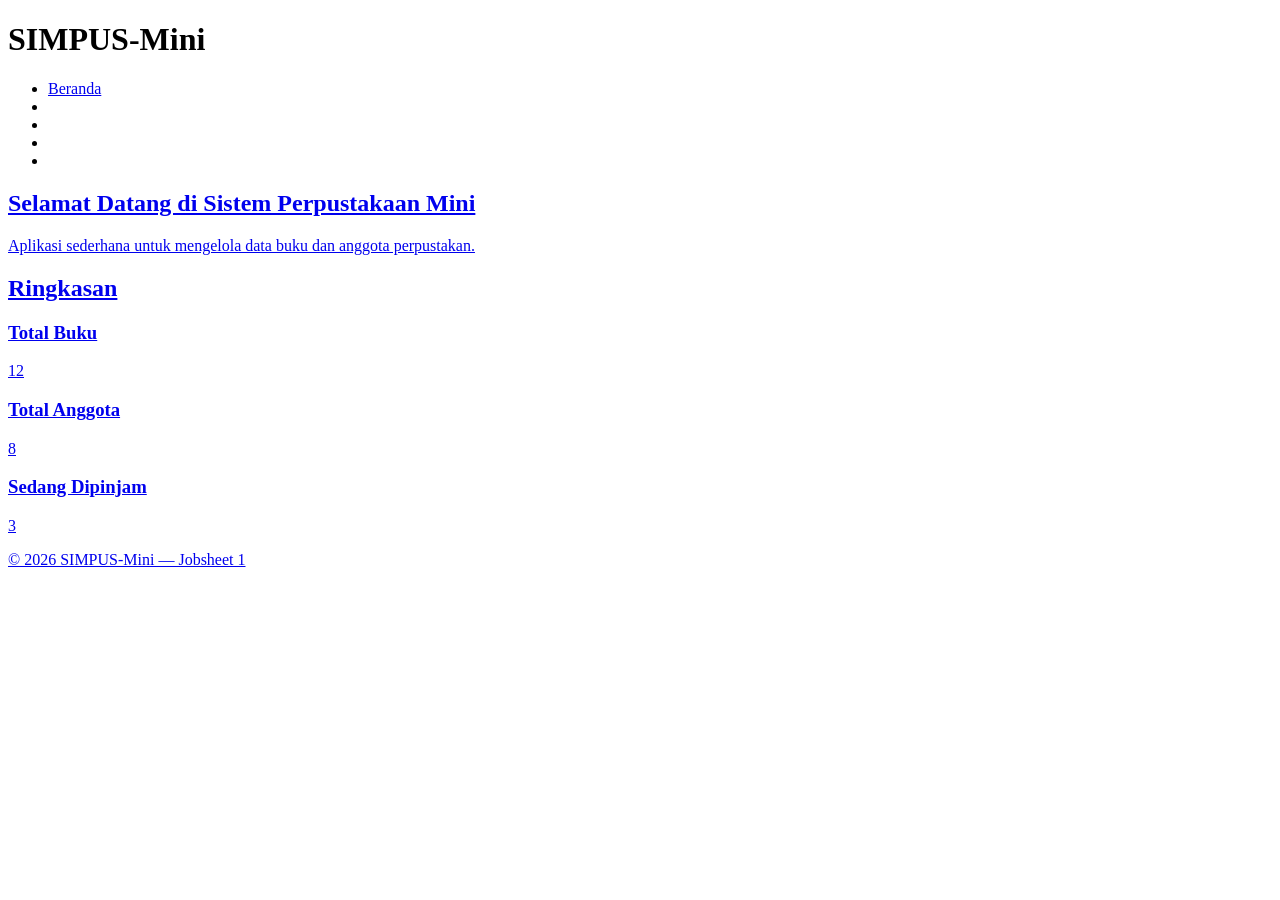
<file: jobsheets-01/index.html>
<!DOCTYPE html>
<html lang="id">
<head>
    <meta charset=""UTF-8">
    <title>SIMPUS_Mini | Beranda</title>
</head>
<body>
    <header>
        <h1>SIMPUS-Mini</h1>
        <nav>
            <ul>
                <li><a href="index.html">Beranda</a></li>
                <li><a href="buku.list"Daftar Buku</a></li>
                <li><a href="buku/tambah.html"Tambah Buku</a></li>
                <li><a href="anggota/list.html"Daftar Anggota</a></li>
                <li><a href="../anggota/tambah.html"Tambah Anggota</a></li>
            </ul>
        </nav>
    </header>

<main>
    <section>
        <h2>Selamat Datang di Sistem Perpustakaan Mini</h2>
        <p>Aplikasi sederhana untuk mengelola data buku dan anggota perpustakan.</p>
    </section>

    <section>
        <h2>Ringkasan</h2>
        <article>
            <h3>Total Buku</h3>
            <p>12</p>
        </article>
        <article>
            <h3>Total Anggota</h3>
            <p>8</p>
        </article>
        <article>
            <h3>Sedang Dipinjam</h3>
            <p>3</p>
        </article>
    </section>
</main>

<footer>
    <p>&copy; 2026 SIMPUS-Mini &mdash; Jobsheet 1</p>
</footer>
</body>
</html>
</file>
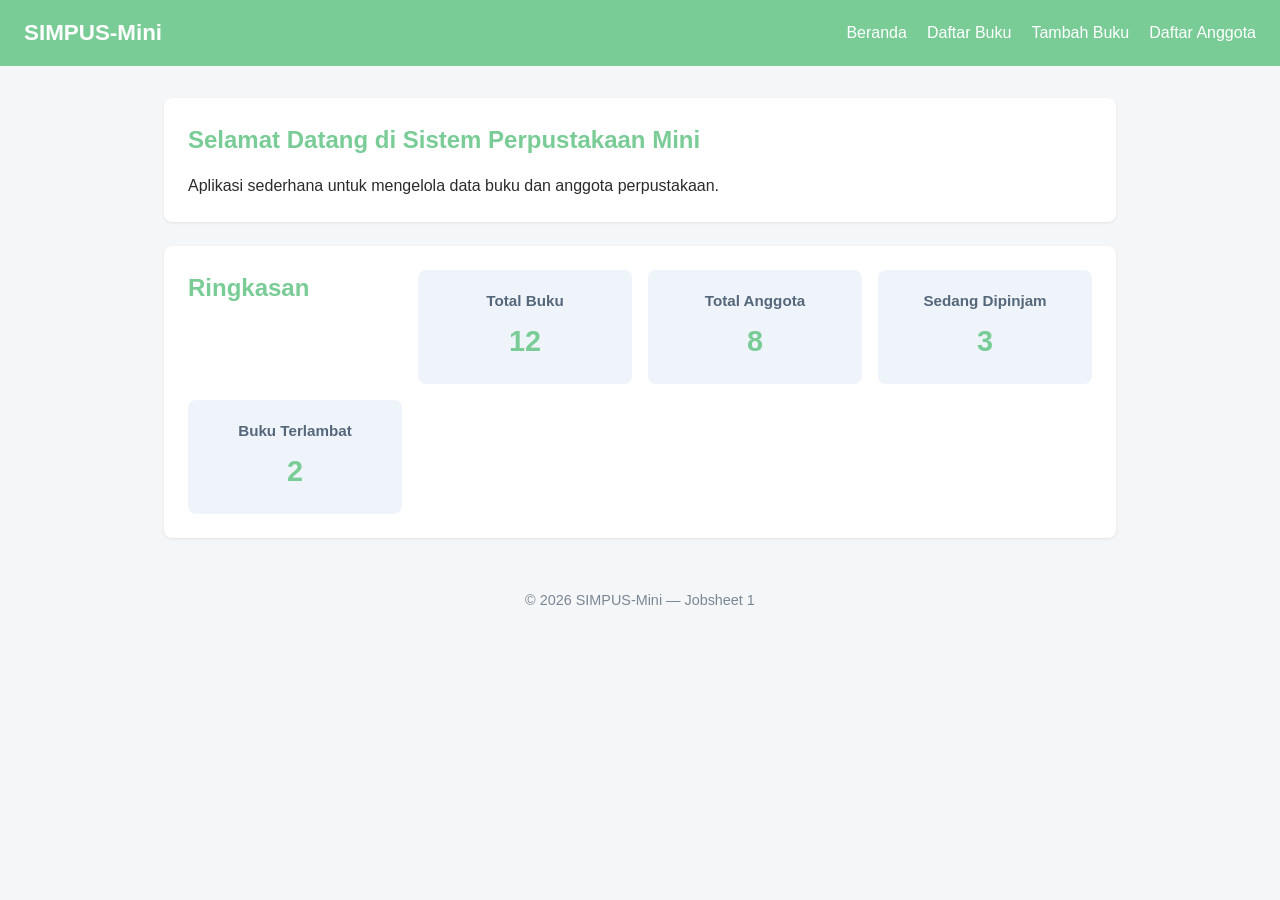
<file: jobsheets-02/index.html>
<!DOCTYPE html>
<html lang="id">
<head>
    <meta charset="UTF-8">
    <title>SIMPUS-Mini | Beranda</title>
    <link rel="stylesheet" href="assets/css/style.css">
</head>
<body>
    <header>
        <h1>SIMPUS-Mini</h1>
        <nav>
            <ul>
                <li><a href="index.html">Beranda</a></li>
                <li><a href="buku/list.html">Daftar Buku</a></li>
                <li><a href="buku/tambah.html">Tambah Buku</a></li>
                <li><a href="anggota/list.html">Daftar Anggota</a></li>
            </ul>
        </nav>
    </header>

    <main>
        <section>
            <h2>Selamat Datang di Sistem Perpustakaan Mini</h2>
            <p>Aplikasi sederhana untuk mengelola data buku dan anggota perpustakaan.</p>
        </section>

        <section>
            <h2>Ringkasan</h2>
            <article>
                <h3>Total Buku</h3>
                <p>12</p>
            </article>
            <article>
                <h3>Total Anggota</h3>
                <p>8</p>
            </article>
            <article>
                <h3>Sedang Dipinjam</h3>
                <p>3</p>
            </article>
            <article>
                <h3>Buku Terlambat</h3>
                <p>2</p>
            </article>
        </section>
    </main>

    <footer>
        <p>&copy; 2026 SIMPUS-Mini &mdash; Jobsheet 1</p>
    </footer>
</body>
</html>
</file>
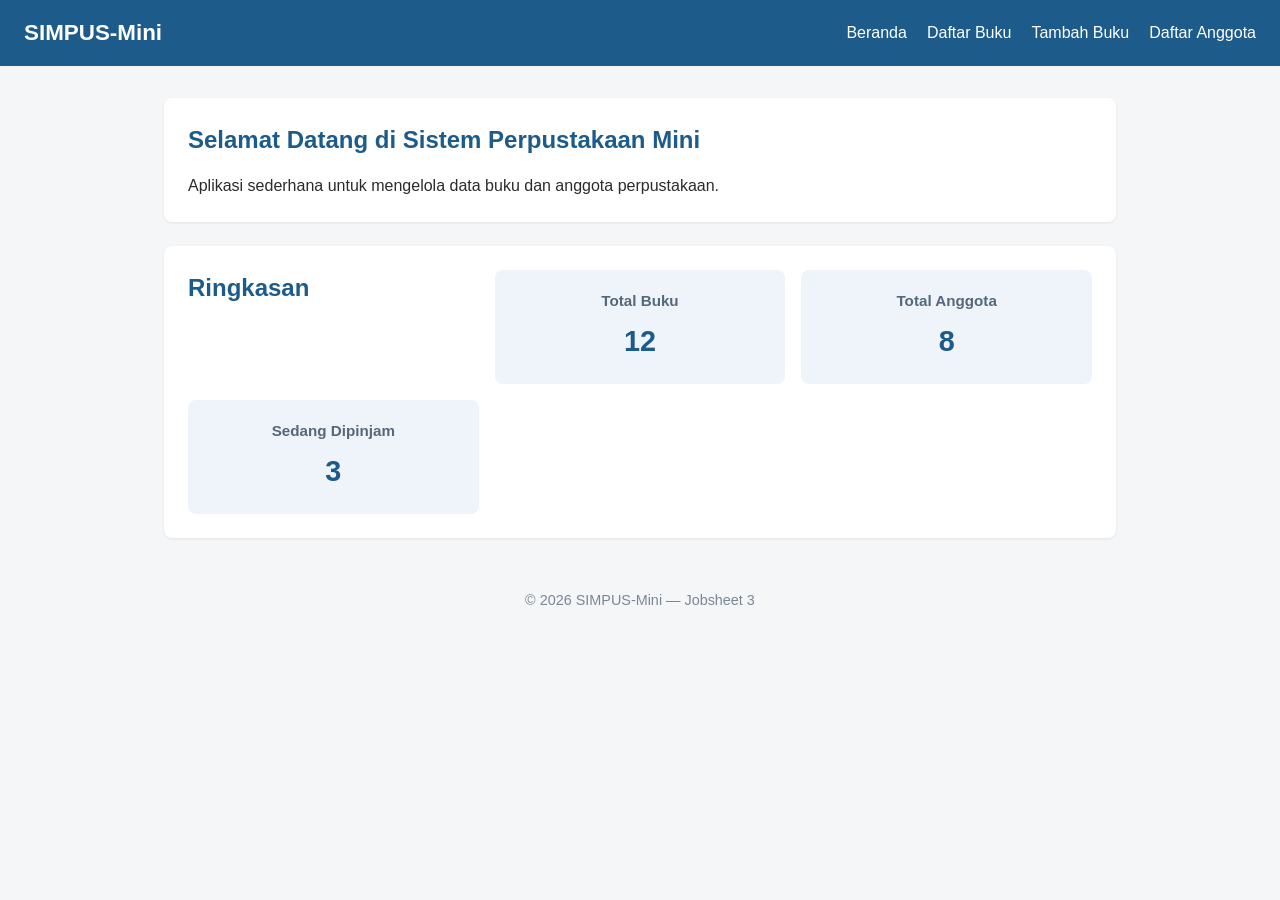
<file: jobsheets-03/index.html>
<!DOCTYPE html>
<html lang="id">
<head>
    <meta charset="UTF-8">
    <meta name="viewport" content="width=device-width, initial-scale=1">
    <title>SIMPUS-Mini | Beranda</title>
    <link rel="stylesheet" href="assets/css/style.css">
</head>
<body>
    <header>
        <h1>SIMPUS-Mini</h1>
        <input type="checkbox" id="nav-toggle" class="nav-toggle">
        <label for="nav-toggle" class="nav-toggle-label">&#9776;</label>
        <nav>
            <ul>
                <li><a href="index.html">Beranda</a></li>
                <li><a href="buku/list.html">Daftar Buku</a></li>
                <li><a href="buku/tambah.html">Tambah Buku</a></li>
                <li><a href="anggota/list.html">Daftar Anggota</a></li>
            </ul>
        </nav>
    </header>

    <main>
        <section>
            <h2>Selamat Datang di Sistem Perpustakaan Mini</h2>
            <p>Aplikasi sederhana untuk mengelola data buku dan anggota perpustakaan.</p>
        </section>

        <section>
            <h2>Ringkasan</h2>
            <article>
                <h3>Total Buku</h3>
                <p>12</p>
            </article>
            <article>
                <h3>Total Anggota</h3>
                <p>8</p>
            </article>
            <article>
                <h3>Sedang Dipinjam</h3>
                <p>3</p>
            </article>
        </section>
    </main>

    <footer>
        <p>&copy; 2026 SIMPUS-Mini &mdash; Jobsheet 3</p>
    </footer>
</body>
</html>
</file>
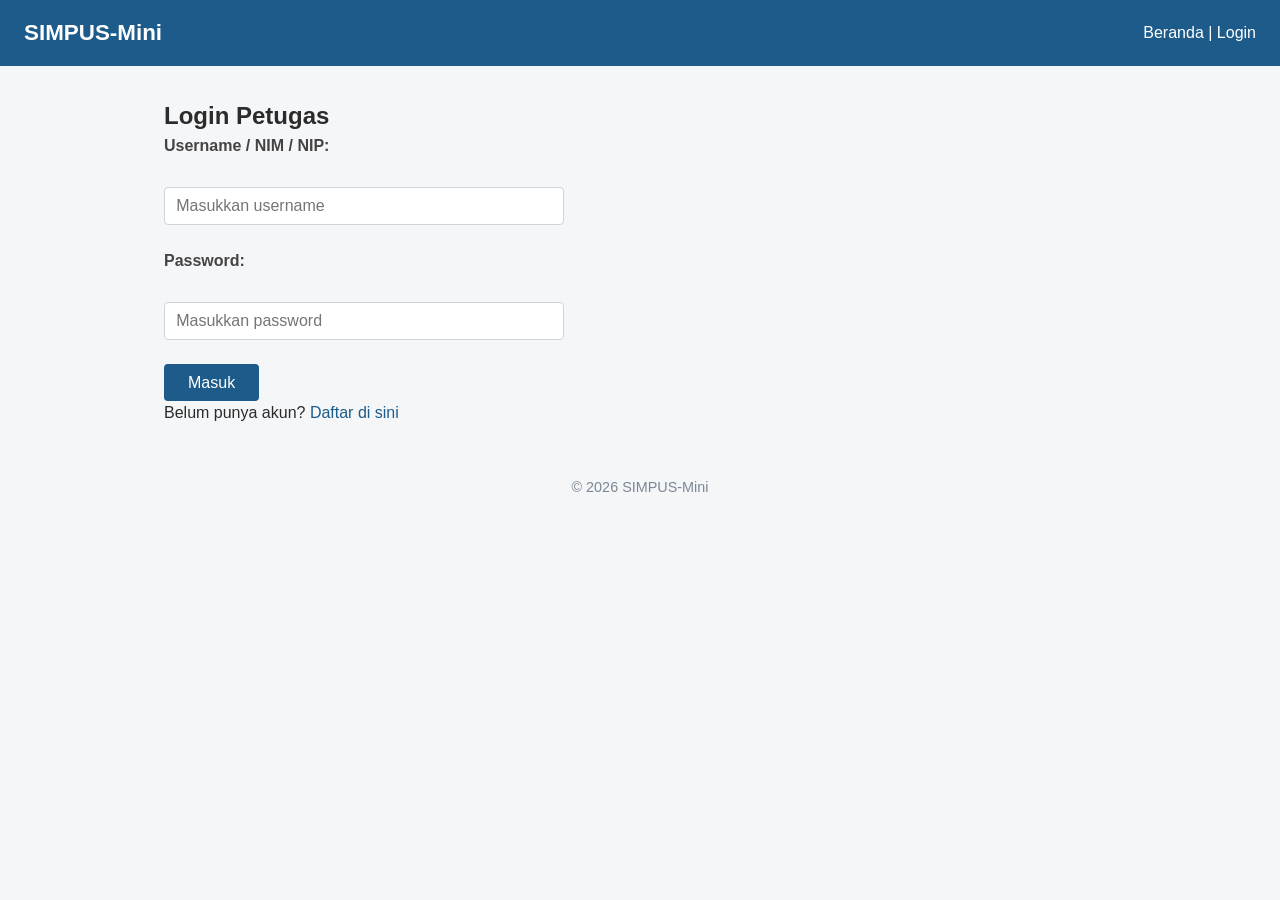
<file: jobsheets-04/login.html>
<!DOCTYPE html>
<html lang="id">
<head>
    <meta charset="UTF-8">
    <meta name="viewport" content="width=device-width, initial-scale=1.0">
    <title>Login Petugas - SIMPUS-Mini</title>
    <link rel="stylesheet" href="assets/css/style.css">
</head>
<body>

    <header>
        <h1>SIMPUS-Mini</h1>
        <nav>
            <a href="index.html">Beranda</a> | 
            <a href="login.html">Login</a>
        </nav>
    </header>

    <main>
        <h2>Login Petugas</h2>

        <form action="#" method="POST">
            <div>
                <label for="username">Username / NIM / NIP:</label><br>
                <input type="text" id="username" name="username" required placeholder="Masukkan username">
            </div>

            <br>

            <div>
                <label for="password">Password:</label><br>
                <input type="password" id="password" name="password" required placeholder="Masukkan password">
            </div>

            <br>

            <div>
                <button type="submit">Masuk</button>
            </div>
        </form>

        <p>Belum punya akun? <a href="#">Daftar di sini</a></p>
    </main>

    <footer>
        <p>&copy; 2026 SIMPUS-Mini</p>
    </footer>

</body>
</html>
</file>
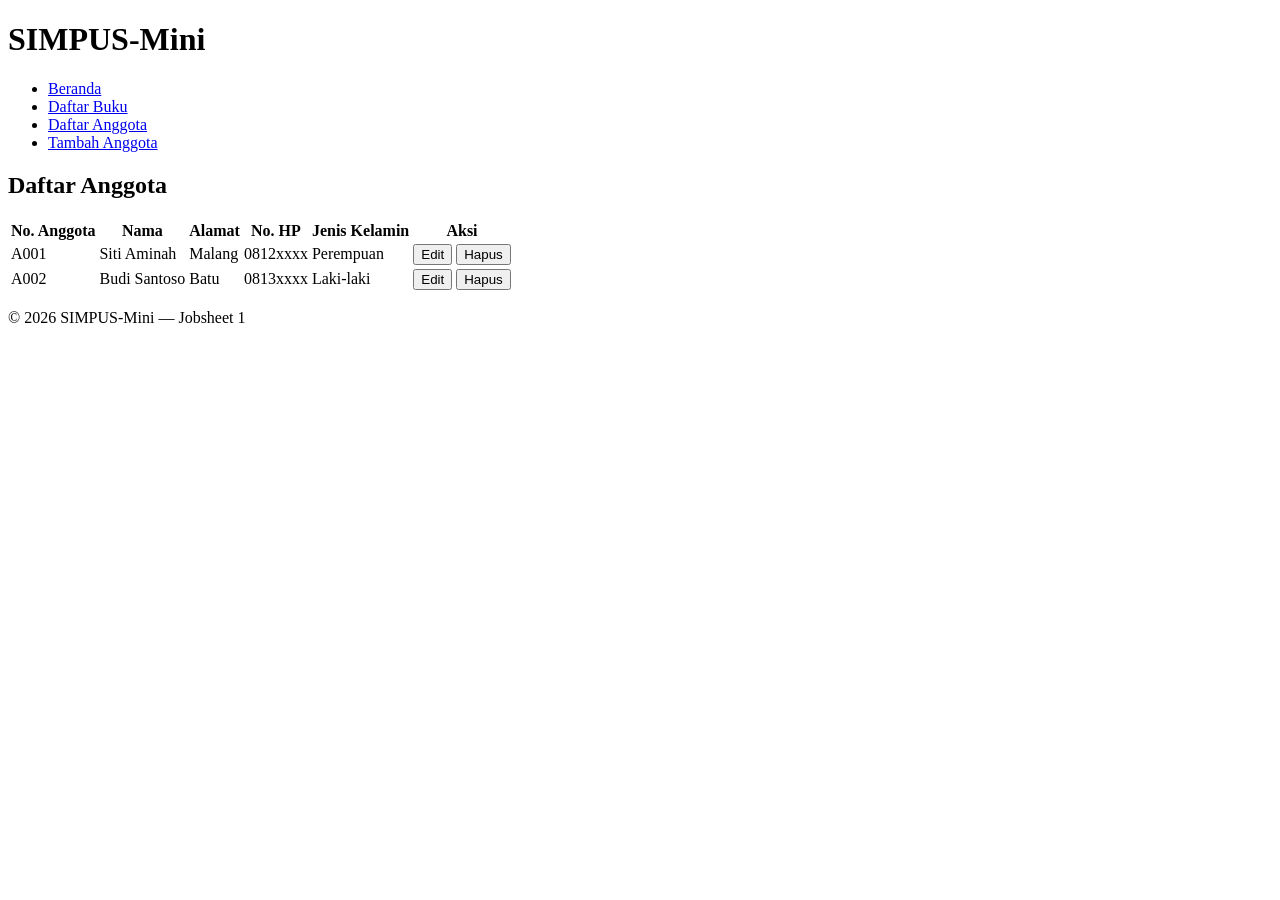
<file: jobsheets-01/Anggota/list.html>
<!DOCTYPE html>
<html lang="id">
<head>
    <meta charset="UTF-8">
    <title>SIMPUS-Mini | Daftar Anggota</title>
</head>
<body>
    <header>
        <h1>SIMPUS-Mini</h1>
        <nav>
            <ul>
                <li><a href="../index.html">Beranda</a></li>
                <li><a href="../buku/list.html">Daftar Buku</a></li>
                <li><a href="list.html">Daftar Anggota</a></li>
                <li><a href="tambah.html">Tambah Anggota</a></li>
            </ul>
        </nav>
    </header>

    <main>
        <section>
            <h2>Daftar Anggota</h2>
            <table>
                <thead>
                    <tr>
                        <th>No. Anggota</th>
                        <th>Nama</th>
                        <th>Alamat</th>
                        <th>No. HP</th>
                        <th>Jenis Kelamin</th>
                        <th>Aksi</th>
                    </tr>
                </thead>
                <tbody>
                    <tr>
                        <td>A001</td>
                        <td>Siti Aminah</td>
                        <td>Malang</td>
                        <td>0812xxxx</td>
                        <td>Perempuan</td>
                        <td>
                            <button type="button">Edit</button>
                            <button type="button">Hapus</button>
                        </td>
                    </tr>
                    <tr>
                        <td>A002</td>
                        <td>Budi Santoso</td>
                        <td>Batu</td>
                        <td>0813xxxx</td>
                        <td>Laki-laki</td>
                        <td>
                            <button type="button">Edit</button>
                            <button type="button">Hapus</button>
                        </td>
                    </tr>
                </tbody>
            </table>
        </section>
    </main>

    <footer>
        <p>&copy; 2026 SIMPUS-Mini &mdash; Jobsheet 1</p>
    </footer>
</body>
</html>
</file>
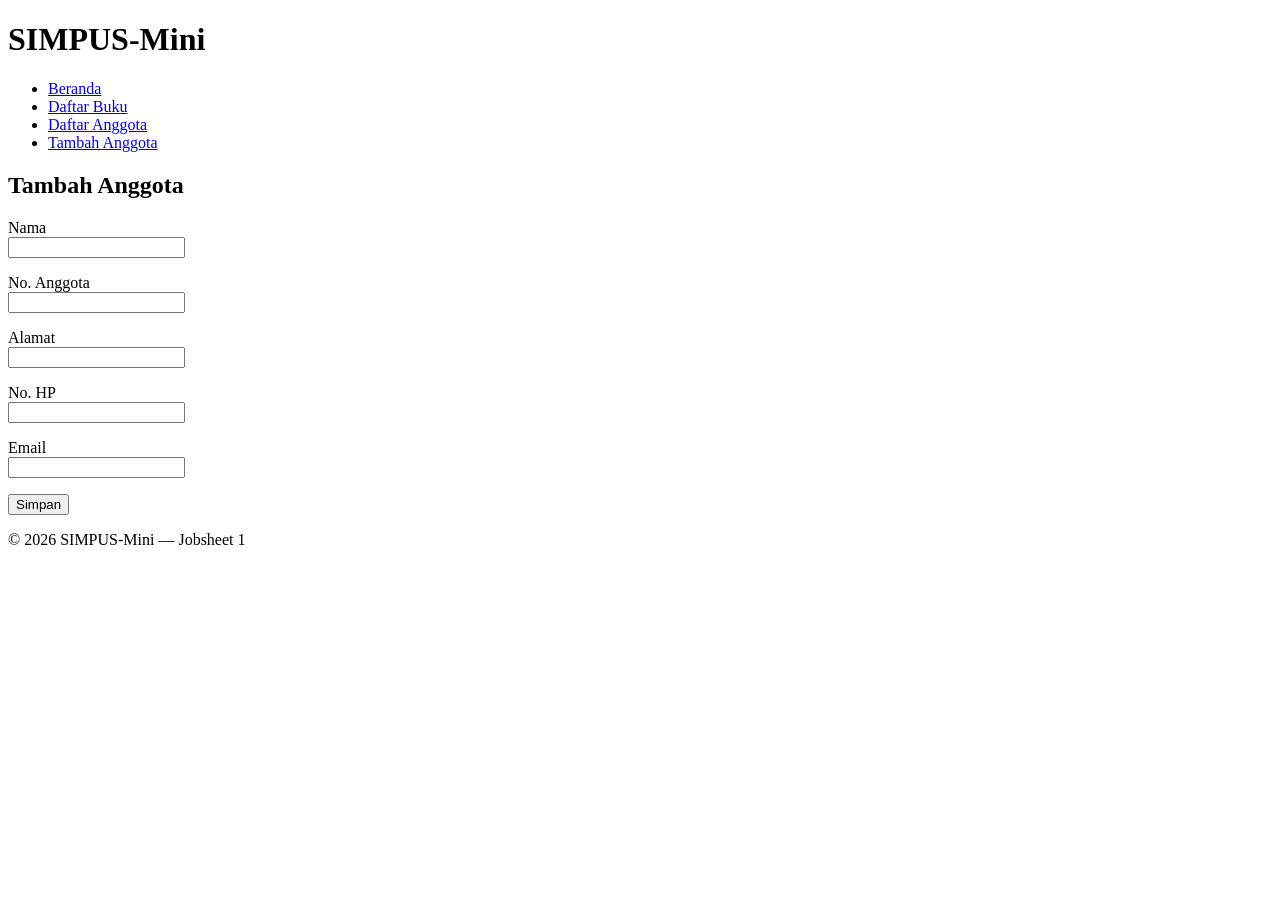
<file: jobsheets-01/Anggota/tambah.html>
<!DOCTYPE html>
<html lang="id">
<head>
    <meta charset="UTF-8">
    <title>SIMPUS-Mini | Tambah Anggota</title>
</head>
<body>
    <header>
        <h1>SIMPUS-Mini</h1>
        <nav>
            <ul>
                <li><a href="../index.html">Beranda</a></li>
                <li><a href="../buku/list.html">Daftar Buku</a></li>
                <li><a href="list.html">Daftar Anggota</a></li>
                <li><a href="tambah.html">Tambah Anggota</a></li>
            </ul>
        </nav>
    </header>

    <main>
        <section>
            <h2>Tambah Anggota</h2>
            <form>
                <p>
                    <label for="nama">Nama</label><br>
                    <input type="text" id="nama" name="nama" required>
                </p>
                <p>
                    <label for="no_anggota">No. Anggota</label><br>
                    <input type="text" id="no_anggota" name="no_anggota" required>
                </p>
                <p>
                    <label for="alamat">Alamat</label><br>
                    <input type="text" id="alamat" name="alamat">
                </p>
                <p>
                    <label for="no_hp">No. HP</label><br>
                    <input type="text" id="no_hp" name="no_hp">
                </p>
                <p>
                    <label for="email">Email</label><br>
                    <input type="email" id="email" name="email">
                </p>
                <p>
                    <button type="submit">Simpan</button>
                </p>
            </form>
        </section>
    </main>

    <footer>
        <p>&copy; 2026 SIMPUS-Mini &mdash; Jobsheet 1</p>
    </footer>
</body>
</html>
</file>
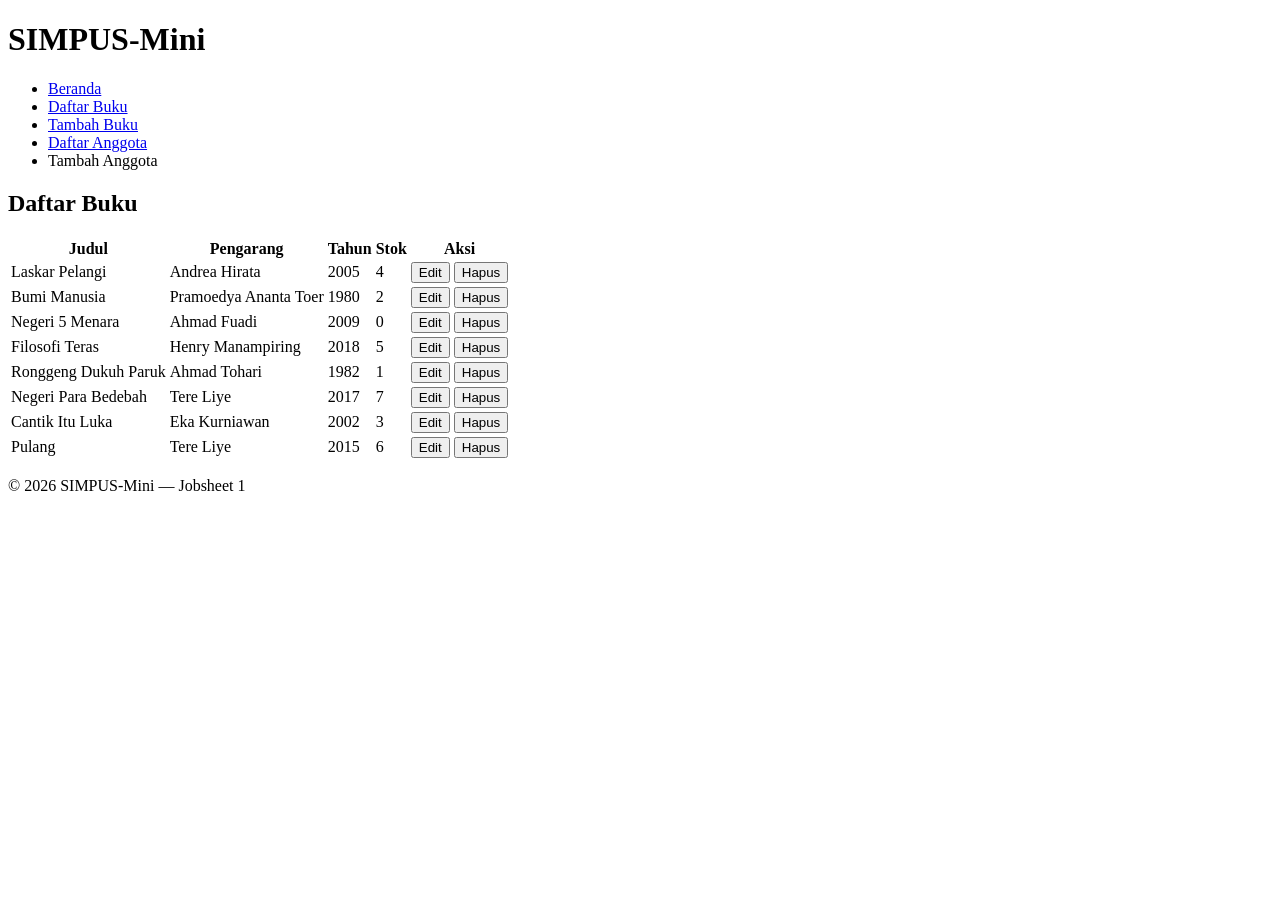
<file: jobsheets-01/Buku/list.html>
<!DOCTYPE html>
<html lang="id">

<head>
    <meta charset="UTF-8">
    <title>SIMPUS-Mini | Daftar Buku</title>
</head>

<body>
    <header>
        <h1>SIMPUS-Mini</h1>
        <nav>
            <ul>
                <li><a href="../index.html">Beranda</a></li>
                <li><a href="list.html">Daftar Buku</a></li>
                <li><a href="tambah.html">Tambah Buku</a></li>
                <li><a href="../anggota/list.html">Daftar Anggota</a></li>
                <li><a gref="../anggota/tambah.html">Tambah Anggota</a></li>
            </ul>
        </nav>
    </header>

    <main>
        <section>
            <h2>Daftar Buku</h2>
            <table>
                <thead>
                    <tr>
                        <th>Judul</th>
                        <th>Pengarang</th>
                        <th>Tahun</th>
                        <th>Stok</th>
                        <th>Aksi</th>
                    </tr>
                </thead>
                <tbody>
                    <tr>
                        <td>Laskar Pelangi</td>
                        <td>Andrea Hirata</td>
                        <td>2005</td>
                        <td>4</td>
                        <td>
                            <button type="button">Edit</button>
                            <button type="button">Hapus</button>
                        </td>
                    </tr>
                    <tr>
                        <td>Bumi Manusia</td>
                        <td>Pramoedya Ananta Toer</td>
                        <td>1980</td>
                        <td>2</td>
                        <td>
                            <button type="button">Edit</button>
                            <button type="button">Hapus</button>
                        </td>
                    </tr>
                    <tr>
                        <td>Negeri 5 Menara</td>
                        <td>Ahmad Fuadi</td>
                        <td>2009</td>
                        <td>0</td>
                        <td>
                            <button type="button">Edit</button>
                            <button type="button">Hapus</button>
                        </td>
                    </tr>
                    <tr>
                        <td>Filosofi Teras</td>
                        <td>Henry Manampiring</td>
                        <td>2018</td>
                        <td>5</td>
                        <td>
                            <button type="button">Edit</button>
                            <button type="button">Hapus</button>
                        </td>
                    </tr>
                    <tr>
                        <td>Ronggeng Dukuh Paruk</td>
                        <td>Ahmad Tohari</td>
                        <td>1982</td>
                        <td>1</td>
                        <td>
                            <button type="button">Edit</button>
                            <button type="button">Hapus</button>
                        </td>
                    </tr>
                    <tr>
                        <td>Negeri Para Bedebah</td>
                        <td>Tere Liye</td>
                        <td>2017</td>
                        <td>7</td>
                        <td>
                            <button type="button">Edit</button>
                            <button type="button">Hapus</button>
                        </td>
                    </tr>
                    <tr>
                        <td>Cantik Itu Luka</td>
                        <td>Eka Kurniawan</td>
                        <td>2002</td>
                        <td>3</td>
                        <td>
                            <button type="button">Edit</button>
                            <button type="button">Hapus</button>
                        </td>
                    </tr>
                    <tr>
                        <td>Pulang</td>
                        <td>Tere Liye</td>
                        <td>2015</td>
                        <td>6</td>
                        <td>
                            <button type="button">Edit</button>
                            <button type="button">Hapus</button>
                        </td>
                    </tr>
                </tbody>
            </table>
        </section>
    </main>

    <footer>
        <p>&copy; 2026 SIMPUS-Mini &mdash; Jobsheet 1</p>
    </footer>
</body>

</html>
</file>
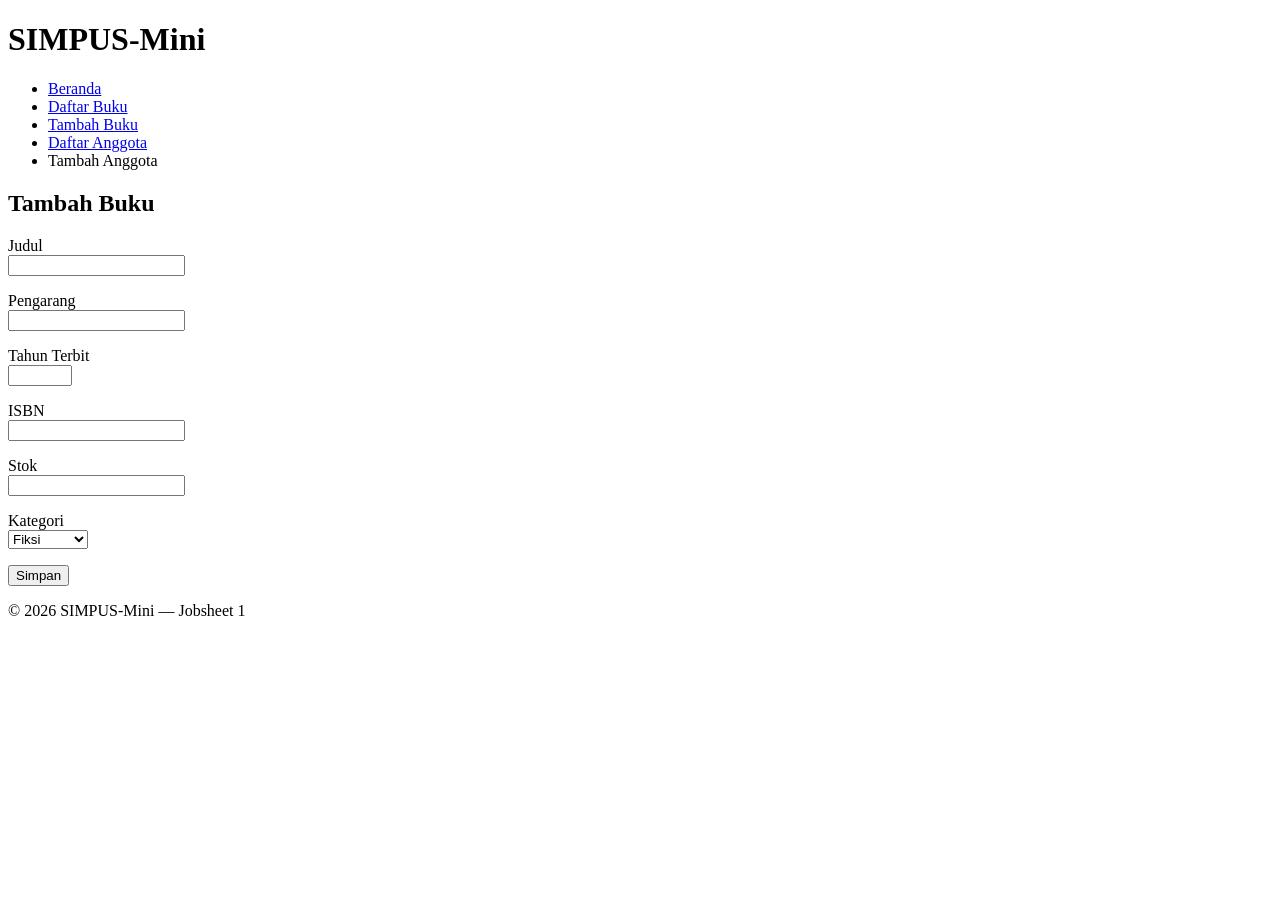
<file: jobsheets-01/Buku/tambah.html>
<!DOCTYPE html>
<html lang="id">
<head>
    <meta charset="UTF-8">
    <title>SIMPUS-Mini | Tambah Buku</title>
</head>
<body>
    <header>
        <h1>SIMPUS-Mini</h1>
        <nav>
            <ul>
                <li><a href="../index.html">Beranda</a></li>
                <li><a href="list.html">Daftar Buku</a></li>
                <li><a href="tambah.html">Tambah Buku</a></li>
                <li><a href="../anggota/list.html">Daftar Anggota</a></li>
                <li><a gref="../anggota/tambah.html">Tambah Anggota</a></li>
            </ul>
        </nav>
    </header>

    <main>
        <section>
            <h2>Tambah Buku</h2>
            <form>
                <p>
                    <label for="judul">Judul</label><br>
                    <input type="text" id="judul" name="judul" required>
                </p>
                <p>
                    <label for="pengarang">Pengarang</label><br>
                    <input type="text" id="pengarang" name="pengarang" required>
                </p>
                <p>
                    <label for="tahun">Tahun Terbit</label><br>
                    <input type="number" id="tahun" name="tahun" min="1900" max="2026" required>
                </p>
                <p>
                    <label for="isbn">ISBN</label><br>
                    <input type="text" id="isbn" name="isbn">
                </p>
                <p>
                    <label for="stok">Stok</label><br>
                    <input type="number" id="stok" name="stok" min="0" required>
                </p>
                <p>
                    <label for="kategori">Kategori</label><br>
                    <select id="kategori" name="kategori">
                        <option value="fiksi">Fiksi</option>
                        <option value="non-fiksi">Non-Fiksi</option>
                        <option value="referensi">Referensi</option>
                    </select>
                </p>
                <p>
                    <button type="submit">Simpan</button>
                </p>
            </form>
        </section>
    </main>

    <footer>
        <p>&copy; 2026 SIMPUS-Mini &mdash; Jobsheet 1</p>
    </footer>
</body>
</html>
</file>
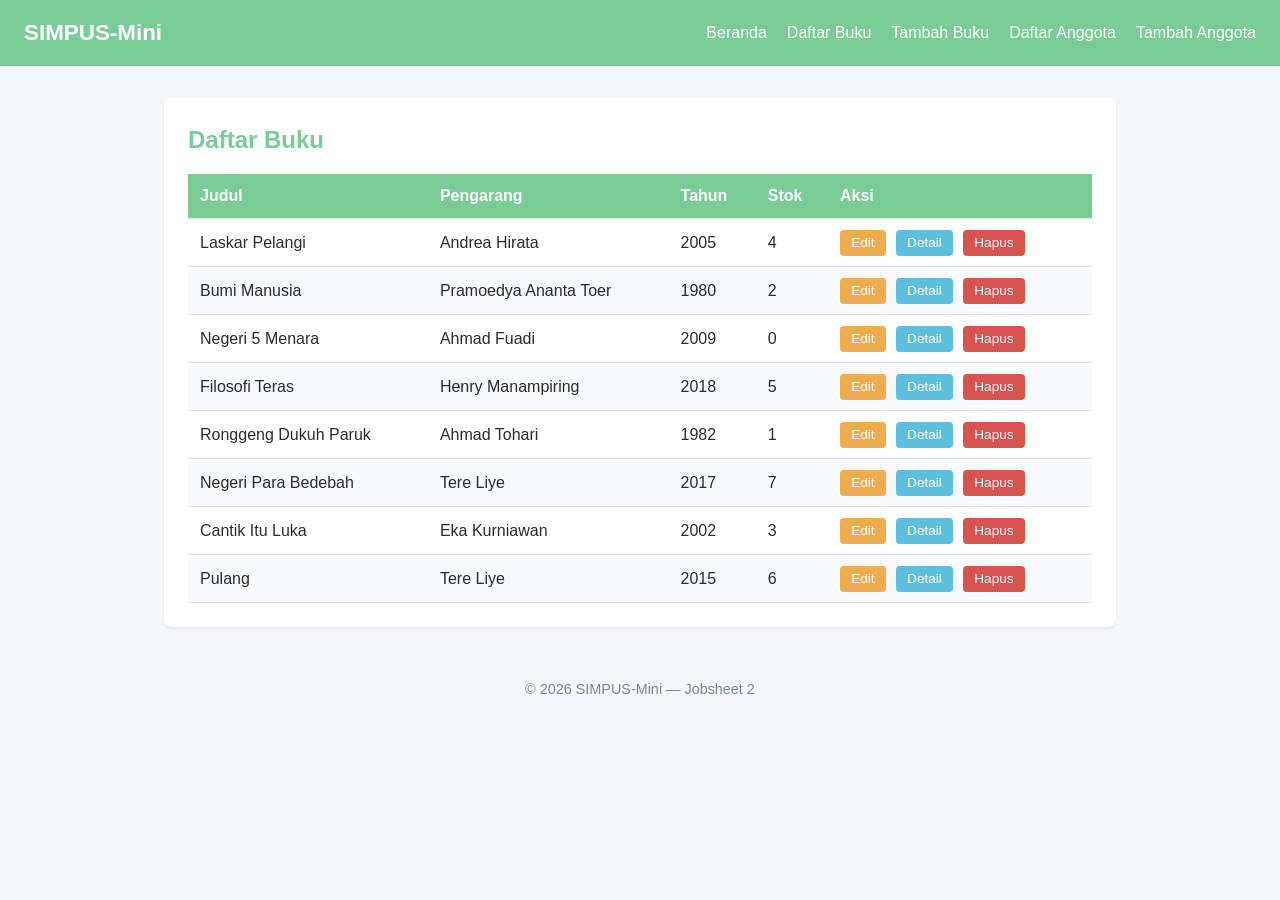
<file: jobsheets-02/Buku/list.html>
<!DOCTYPE html>
<html lang="id">

<head>
    <meta charset="UTF-8">
    <title>SIMPUS-Mini | Daftar Buku</title>
    <link rel="stylesheet" href="../assets/css/style.css">
</head>

<body>
    <header>
        <h1>SIMPUS-Mini</h1>
        <nav>
            <ul>
                <li><a href="../index.html">Beranda</a></li>
                <li><a href="list.html">Daftar Buku</a></li>
                <li><a href="tambah.html">Tambah Buku</a></li>
                <li><a href="../anggota/list.html">Daftar Anggota</a></li>
                <li><a href="../anggota/tambah.html">Tambah Anggota</a></li>
            </ul>
        </nav>
    </header>

    <main>
        <section>
            <h2>Daftar Buku</h2>
            <table>
                <thead>
                    <tr>
                        <th>Judul</th>
                        <th>Pengarang</th>
                        <th>Tahun</th>
                        <th>Stok</th>
                        <th>Aksi</th>
                    </tr>
                </thead>
                <tbody>
                    <tr>
                        <td>Laskar Pelangi</td>
                        <td>Andrea Hirata</td>
                        <td>2005</td>
                        <td>4</td>
                        <td>
                            <button type="button">Edit</button>
                            <button type="button" class="detail">Detail</button>
                            <button type="button">Hapus</button>
                        </td>
                    </tr>
                    <tr>
                        <td>Bumi Manusia</td>
                        <td>Pramoedya Ananta Toer</td>
                        <td>1980</td>
                        <td>2</td>
                        <td>
                            <button type="button">Edit</button>
                            <button type="button" class="detail">Detail</button>
                            <button type="button">Hapus</button>
                        </td>
                    </tr>
                    <tr>
                        <td>Negeri 5 Menara</td>
                        <td>Ahmad Fuadi</td>
                        <td>2009</td>
                        <td>0</td>
                        <td>
                            <button type="button">Edit</button>
                            <button type="button" class="detail">Detail</button>
                            <button type="button">Hapus</button>
                        </td>
                    </tr>
                    <tr>
                        <td>Filosofi Teras</td>
                        <td>Henry Manampiring</td>
                        <td>2018</td>
                        <td>5</td>
                        <td>
                            <button type="button">Edit</button>
                            <button type="button" class="detail">Detail</button>
                            <button type="button">Hapus</button>
                        </td>
                    </tr>
                    <tr>
                        <td>Ronggeng Dukuh Paruk</td>
                        <td>Ahmad Tohari</td>
                        <td>1982</td>
                        <td>1</td>
                        <td>
                            <button type="button">Edit</button>
                            <button type="button" class="detail">Detail</button>
                            <button type="button">Hapus</button>
                        </td>
                    </tr>
                    <tr>
                        <td>Negeri Para Bedebah</td>
                        <td>Tere Liye</td>
                        <td>2017</td>
                        <td>7</td>
                        <td>
                            <button type="button">Edit</button>
                            <button type="button" class="detail">Detail</button>
                            <button type="button">Hapus</button>
                        </td>
                    </tr>
                    <tr>
                        <td>Cantik Itu Luka</td>
                        <td>Eka Kurniawan</td>
                        <td>2002</td>
                        <td>3</td>
                        <td>
                            <button type="button">Edit</button>
                            <button type="button" class="detail">Detail</button>
                            <button type="button">Hapus</button>
                        </td>
                    </tr>
                    <tr>
                        <td>Pulang</td>
                        <td>Tere Liye</td>
                        <td>2015</td>
                        <td>6</td>
                        <td>
                            <button type="button">Edit</button>
                            <button type="button" class="detail">Detail</button>
                            <button type="button">Hapus</button>
                        </td>
                    </tr>
                </tbody>
            </table>
        </section>
    </main>

    <footer>
        <p>&copy; 2026 SIMPUS-Mini &mdash; Jobsheet 2</p>
    </footer>
</body>

</html>
</file>
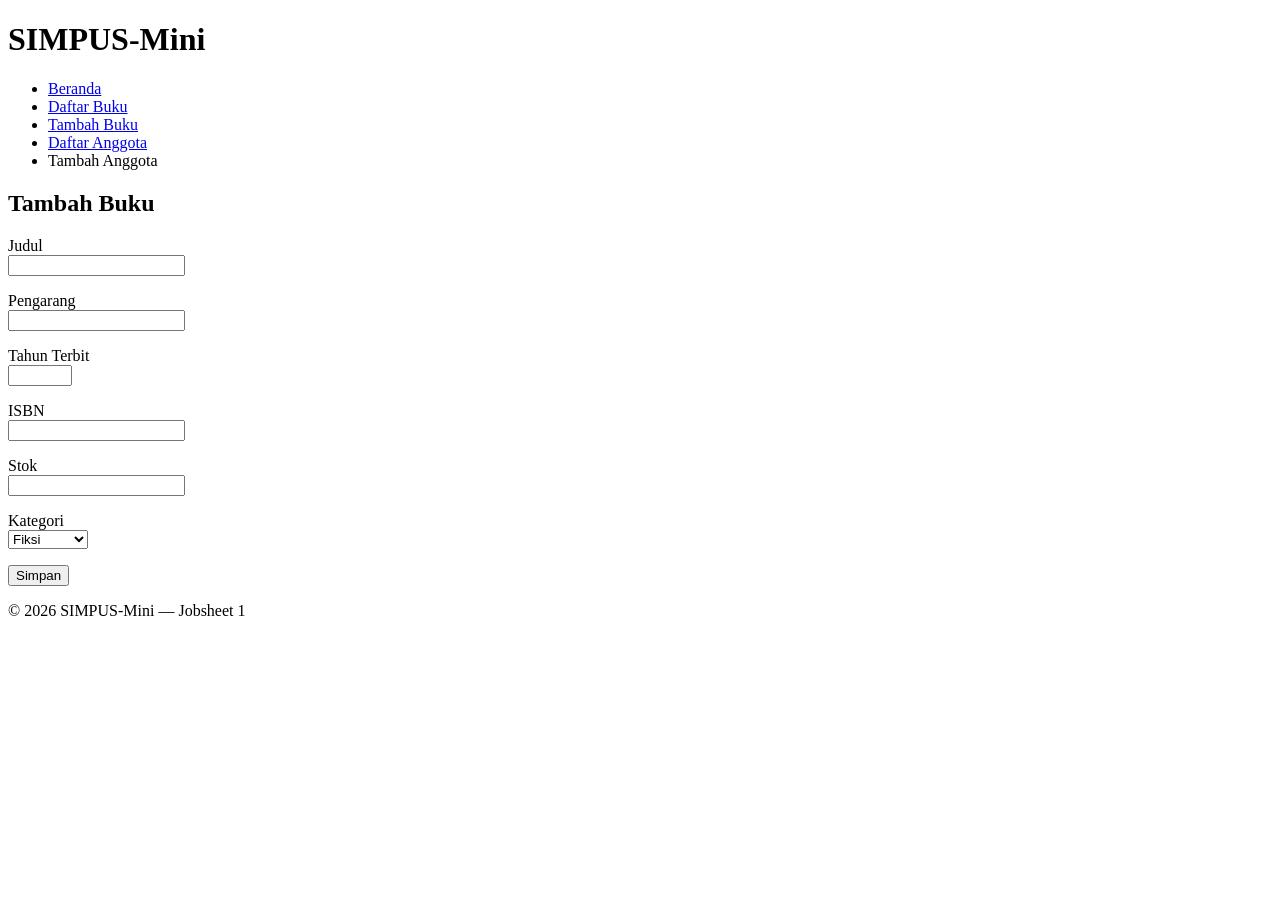
<file: jobsheets-02/Buku/tambah.html>
<!DOCTYPE html>
<html lang="id">
<head>
    <meta charset="UTF-8">
    <title>SIMPUS-Mini | Tambah Buku</title>
</head>
<body>
    <header>
        <h1>SIMPUS-Mini</h1>
        <nav>
            <ul>
                <li><a href="../index.html">Beranda</a></li>
                <li><a href="list.html">Daftar Buku</a></li>
                <li><a href="tambah.html">Tambah Buku</a></li>
                <li><a href="../anggota/list.html">Daftar Anggota</a></li>
                <li><a gref="../anggota/tambah.html">Tambah Anggota</a></li>
            </ul>
        </nav>
    </header>

    <main>
        <section>
            <h2>Tambah Buku</h2>
            <form>
                <p>
                    <label for="judul">Judul</label><br>
                    <input type="text" id="judul" name="judul" required>
                </p>
                <p>
                    <label for="pengarang">Pengarang</label><br>
                    <input type="text" id="pengarang" name="pengarang" required>
                </p>
                <p>
                    <label for="tahun">Tahun Terbit</label><br>
                    <input type="number" id="tahun" name="tahun" min="1900" max="2026" required>
                </p>
                <p>
                    <label for="isbn">ISBN</label><br>
                    <input type="text" id="isbn" name="isbn">
                </p>
                <p>
                    <label for="stok">Stok</label><br>
                    <input type="number" id="stok" name="stok" min="0" required>
                </p>
                <p>
                    <label for="kategori">Kategori</label><br>
                    <select id="kategori" name="kategori">
                        <option value="fiksi">Fiksi</option>
                        <option value="non-fiksi">Non-Fiksi</option>
                        <option value="referensi">Referensi</option>
                    </select>
                </p>
                <p>
                    <button type="submit">Simpan</button>
                </p>
            </form>
        </section>
    </main>

    <footer>
        <p>&copy; 2026 SIMPUS-Mini &mdash; Jobsheet 1</p>
    </footer>
</body>
</html>
</file>
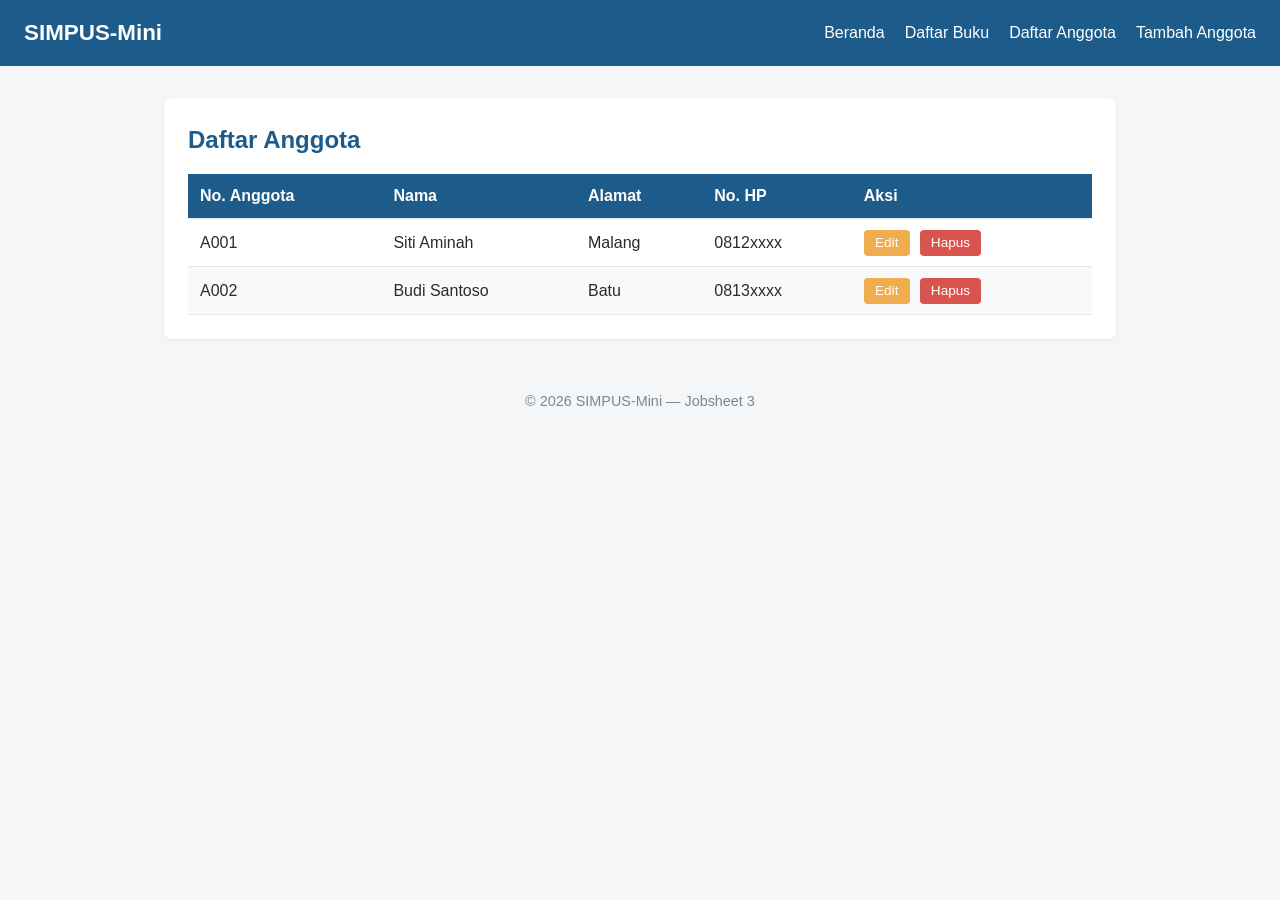
<file: jobsheets-03/anggota/list.html>
<!DOCTYPE html>
<html lang="id">
<head>
    <meta charset="UTF-8">
    <meta name="viewport" content="width=device-width, initial-scale=1">
    <title>SIMPUS-Mini | Daftar Anggota</title>
    <link rel="stylesheet" href="../assets/css/style.css">
</head>
<body>
    <header>
        <h1>SIMPUS-Mini</h1>
        <input type="checkbox" id="nav-toggle" class="nav-toggle">
        <label for="nav-toggle" class="nav-toggle-label">&#9776;</label>
        <nav>
            <ul>
                <li><a href="../index.html">Beranda</a></li>
                <li><a href="../buku/list.html">Daftar Buku</a></li>
                <li><a href="list.html">Daftar Anggota</a></li>
                <li><a href="tambah.html">Tambah Anggota</a></li>
            </ul>
        </nav>
    </header>

    <main>
        <section>
            <h2>Daftar Anggota</h2>
            <div class="table-responsive">
            <table>
                <thead>
                    <tr>
                        <th>No. Anggota</th>
                        <th>Nama</th>
                        <th>Alamat</th>
                        <th>No. HP</th>
                        <th>Aksi</th>
                    </tr>
                </thead>
                <tbody>
                    <tr>
                        <td>A001</td>
                        <td>Siti Aminah</td>
                        <td>Malang</td>
                        <td>0812xxxx</td>
                        <td>
                            <button type="button">Edit</button>
                            <button type="button">Hapus</button>
                        </td>
                    </tr>
                    <tr>
                        <td>A002</td>
                        <td>Budi Santoso</td>
                        <td>Batu</td>
                        <td>0813xxxx</td>
                        <td>
                            <button type="button">Edit</button>
                            <button type="button">Hapus</button>
                        </td>
                    </tr>
                </tbody>
            </table>
            </div>
        </section>
    </main>

    <footer>
        <p>&copy; 2026 SIMPUS-Mini &mdash; Jobsheet 3</p>
    </footer>
</body>
</html>
</file>
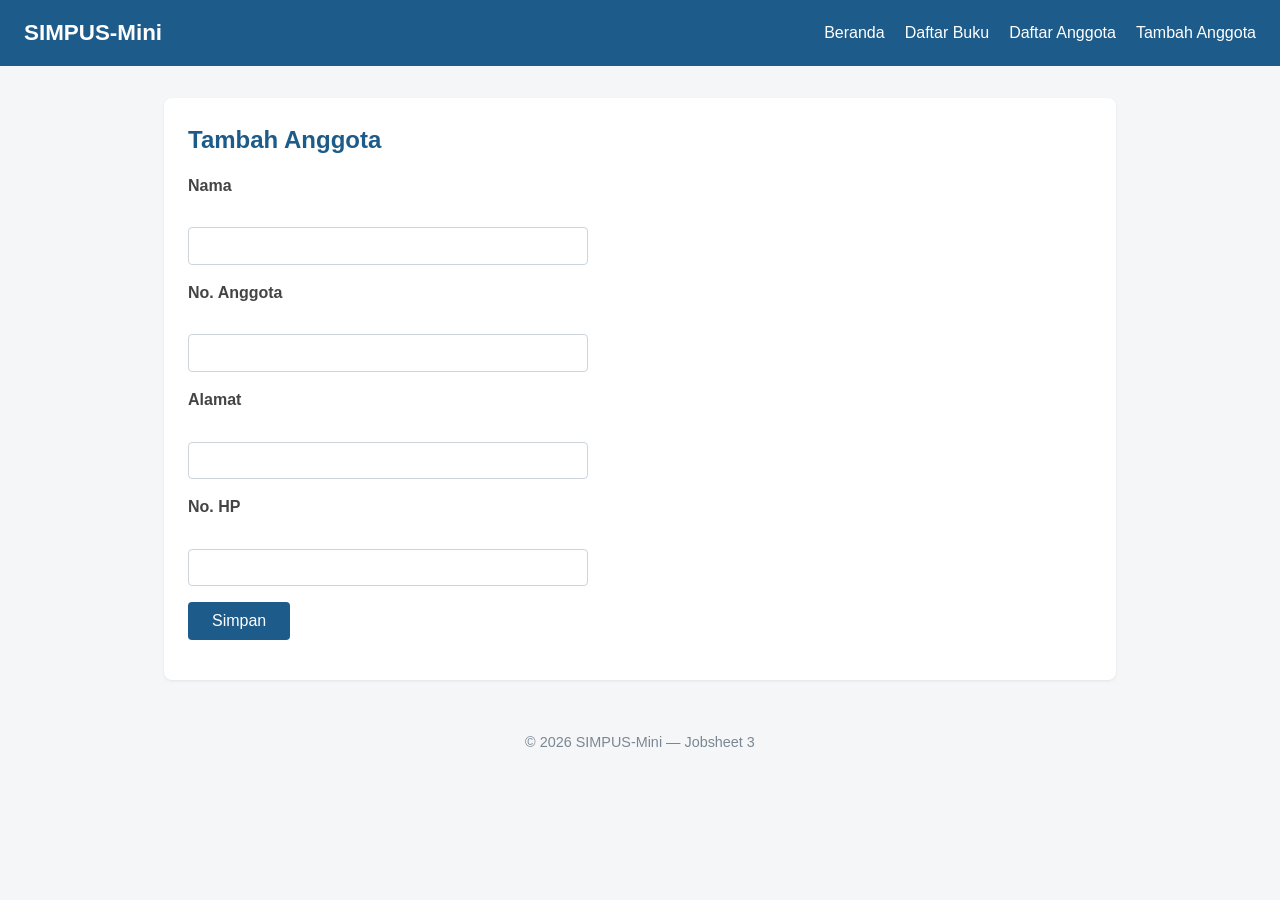
<file: jobsheets-03/anggota/tambah.html>
<!DOCTYPE html>
<html lang="id">
<head>
    <meta charset="UTF-8">
    <meta name="viewport" content="width=device-width, initial-scale=1">
    <title>SIMPUS-Mini | Tambah Anggota</title>
    <link rel="stylesheet" href="../assets/css/style.css">
</head>
<body>
    <header>
        <h1>SIMPUS-Mini</h1>
        <input type="checkbox" id="nav-toggle" class="nav-toggle">
        <label for="nav-toggle" class="nav-toggle-label">&#9776;</label>
        <nav>
            <ul>
                <li><a href="../index.html">Beranda</a></li>
                <li><a href="../buku/list.html">Daftar Buku</a></li>
                <li><a href="list.html">Daftar Anggota</a></li>
                <li><a href="tambah.html">Tambah Anggota</a></li>
            </ul>
        </nav>
    </header>

    <main>
        <section>
            <h2>Tambah Anggota</h2>
            <form>
                <p>
                    <label for="nama">Nama</label><br>
                    <input type="text" id="nama" name="nama" required>
                </p>
                <p>
                    <label for="no_anggota">No. Anggota</label><br>
                    <input type="text" id="no_anggota" name="no_anggota" required>
                </p>
                <p>
                    <label for="alamat">Alamat</label><br>
                    <input type="text" id="alamat" name="alamat">
                </p>
                <p>
                    <label for="no_hp">No. HP</label><br>
                    <input type="text" id="no_hp" name="no_hp">
                </p>
                <p>
                    <button type="submit">Simpan</button>
                </p>
            </form>
        </section>
    </main>

    <footer>
        <p>&copy; 2026 SIMPUS-Mini &mdash; Jobsheet 3</p>
    </footer>
</body>
</html>
</file>
<file: jobsheets-02/assets/css/style.css>
/* ===== Reset & Base ===== */

* {
    box-sizing: border-box;
    margin: 0;
    padding: 0;
}

body {
    font-family: "Segoe UI", Arial, sans-serif;
    color: #2b2b2b;
    background-color: #f5f6f8;
    line-height: 1.5;
}

a {
    color: #b32323;
    text-decoration: none;
}

a:hover {
    text-decoration: underline;
}

/* ===== Header & Navbar (Flexbox) ===== */

header {
    background-color: hwb(140 48% 20%);
    color: #fff;
    padding: 1rem 1.5rem;
    display: flex;
    align-items: center;
    justify-content: space-between;
    flex-wrap: wrap;
}

header h1 {
    font-size: 1.4rem;
}

header nav ul {
    list-style: none;
    display: flex;
    gap: 1.25rem;
}

header nav a {
    color: #fff;
    font-weight: 500;
}

/* ===== Main Layout ===== */

main {
    max-width: 1000px;
    margin: 2rem auto;
    padding: 0 1.5rem;
}

section {
    background-color: #fff;
    border-radius: 8px;
    padding: 1.5rem;
    margin-bottom: 1.5rem;
    box-shadow: 0 1px 3px rgba(0, 0, 0, 0.08);
}

section h2 {
    margin-bottom: 1rem;
    color: hwb(140 48% 20%);
}

/* ===== Kartu Statistik (CSS Grid) ===== */

main section:nth-of-type(2) {
    display: grid;
    grid-template-columns: repeat(4, 1fr);
    gap: 1rem;
}

main section:nth-of-type(2) article {
    background-color: #eef4fa;
    border-radius: 8px;
    padding: 1.25rem;
    text-align: center;
}

main section:nth-of-type(2) article h3 {
    font-size: 0.95rem;
    color: #55677a;
    margin-bottom: 0.5rem;
}

main section:nth-of-type(2) article p {
    font-size: 1.8rem;
    font-weight: 700;
    color: hwb(140 48% 20%);
}

/* ===== Tabel ===== */

table {
    width: 100%;
    border-collapse: collapse;
}

th,
td {
    text-align: left;
    padding: 0.65rem 0.75rem;
    border-bottom: 1px solid #e2e6ea;
}

thead {
    background-color: hwb(140 48% 20%);
    color: #fff;
}

tbody tr:nth-child(even) {
    background-color: #f7f9fb;
}

tbody tr:hover {
    background-color: #eef4fa;
}

td button {
    padding: 0.35rem 0.7rem;
    margin-right: 0.35rem;
    border: none;
    border-radius: 4px;
    cursor: pointer;
    font-size: 0.85rem;
}

td button:first-of-type {
    background-color: #f0ad4e;
    color: #fff;
}

td button:last-of-type {
    background-color: #d9534f;
    color: #fff;
}

/* ===== Form ===== */

form p {
    margin-bottom: 1rem;
}

form label {
    display: block;
    margin-bottom: 0.35rem;
    font-weight: 600;
    color: #444;
}

form input,
form select {
    width: 100%;
    max-width: 400px;
    padding: 0.55rem 0.7rem;
    border: 1px solid #cdd4da;
    border-radius: 4px;
    font-size: 1rem;
}

form button[type="submit"] {
    background-color: #1d5b8a;
    color: #fff;
    border: none;
    padding: 0.6rem 1.5rem;
    border-radius: 4px;
    font-size: 1rem;
    cursor: pointer;
}

form button[type="submit"]:hover {
    background-color: #164869;
}

/* ===== Footer ===== */

footer {
    text-align: center;
    padding: 1.25rem;
    color: #7a8794;
    font-size: 0.9rem;
}

/* ===== Tombol Detail ===== */

td button.detail {
    background-color: #5bc0de;
    color: #fff;
}
</file>
<file: jobsheets-03/assets/css/style.css>
/* ===== Reset & Base ===== */
* {
    box-sizing: border-box;
    margin: 0;
    padding: 0;
}

body {
    font-family: "Segoe UI", Arial, sans-serif;
    color: #2b2b2b;
    background-color: #f5f6f8;
    line-height: 1.5;
}

a {
    color: #1d5b8a;
    text-decoration: none;
}

a:hover {
    text-decoration: underline;
}

/* ===== Header & Navbar (Flexbox) ===== */
header {
    background-color: #1d5b8a;
    color: #fff;
    padding: 1rem 1.5rem;
    display: flex;
    align-items: center;
    justify-content: space-between;
    flex-wrap: wrap;
}

header h1 {
    font-size: 1.4rem;
}

header nav ul {
    list-style: none;
    display: flex;
    gap: 1.25rem;
}

header nav a {
    color: #fff;
    font-weight: 500;
}

/* ===== Main Layout ===== */
main {
    max-width: 1000px;
    margin: 2rem auto;
    padding: 0 1.5rem;
}

section {
    background-color: #fff;
    border-radius: 8px;
    padding: 1.5rem;
    margin-bottom: 1.5rem;
    box-shadow: 0 1px 3px rgba(0, 0, 0, 0.08);
}

section h2 {
    margin-bottom: 1rem;
    color: #1d5b8a;
}

/* ===== Kartu Statistik (CSS Grid) ===== */
main section:nth-of-type(2) {
    display: grid;
    grid-template-columns: repeat(3, 1fr);
    gap: 1rem;
}

main section:nth-of-type(2) article {
    background-color: #eef4fa;
    border-radius: 8px;
    padding: 1.25rem;
    text-align: center;
}

main section:nth-of-type(2) article h3 {
    font-size: 0.95rem;
    color: #55677a;
    margin-bottom: 0.5rem;
}

main section:nth-of-type(2) article p {
    font-size: 1.8rem;
    font-weight: 700;
    color: #1d5b8a;
}

/* ===== Tabel ===== */
table {
    width: 100%;
    border-collapse: collapse;
}

th, td {
    text-align: left;
    padding: 0.65rem 0.75rem;
    border-bottom: 1px solid #e2e6ea;
}

thead {
    background-color: #1d5b8a;
    color: #fff;
}

tbody tr:nth-child(even) {
    background-color: #f7f9fb;
}

tbody tr:hover {
    background-color: #eef4fa;
}

td button {
    padding: 0.35rem 0.7rem;
    margin-right: 0.35rem;
    border: none;
    border-radius: 4px;
    cursor: pointer;
    font-size: 0.85rem;
}

td button:first-of-type {
    background-color: #f0ad4e;
    color: #fff;
}

td button:last-of-type {
    background-color: #d9534f;
    color: #fff;
}

/* ===== Form ===== */
form p {
    margin-bottom: 1rem;
}

form label {
    display: block;
    margin-bottom: 0.35rem;
    font-weight: 600;
    color: #444;
}

form input,
form select {
    width: 100%;
    max-width: 400px;
    padding: 0.55rem 0.7rem;
    border: 1px solid #cdd4da;
    border-radius: 4px;
    font-size: 1rem;
}

form button[type="submit"] {
    background-color: #1d5b8a;
    color: #fff;
    border: none;
    padding: 0.6rem 1.5rem;
    border-radius: 4px;
    font-size: 1rem;
    cursor: pointer;
}

form button[type="submit"]:hover {
    background-color: #164869;
}

/* ===== Footer ===== */
footer {
    text-align: center;
    padding: 1.25rem;
    color: #7a8794;
    font-size: 0.9rem;
}

/* ===== Tabel Responsif ===== */
.table-responsive {
    overflow-x: auto;
}

/* ===== Hamburger Menu (checkbox hack) ===== */
.nav-toggle {
    display: none;
}

.nav-toggle-label {
    display: none;
    font-size: 1.6rem;
    color: #fff;
    cursor: pointer;
}

/* ===== Responsive Breakpoints ===== */

/* Tablet ke bawah */
@media (max-width: 768px) {
    main section:nth-of-type(2) {
        grid-template-columns: repeat(2, 1fr);
    }
}

/* Mobile */
@media (max-width: 480px) {
    header {
        position: relative;
    }

    .nav-toggle-label {
        display: block;
    }

    header nav {
        display: none;
        width: 100%;
        order: 3;
        margin-top: 1rem;
    }

    .nav-toggle:checked ~ nav {
        display: block;
    }

    header nav ul {
        flex-direction: column;
        gap: 0.75rem;
    }

    main section:nth-of-type(2) {
        grid-template-columns: 1fr;
    }

    form input,
    form select {
        max-width: 100%;
    }
}
</file>
<file: jobsheets-04/assets/css/style.css>
/* ===== Reset & Base ===== */
* {
    box-sizing: border-box;
    margin: 0;
    padding: 0;
}

body {
    font-family: "Segoe UI", Arial, sans-serif;
    color: #2b2b2b;
    background-color: #f5f6f8;
    line-height: 1.5;
}

a {
    color: #1d5b8a;
    text-decoration: none;
}

a:hover {
    text-decoration: underline;
}

/* ===== Header & Navbar (Flexbox) ===== */
header {
    background-color: #1d5b8a;
    color: #fff;
    padding: 1rem 1.5rem;
    display: flex;
    align-items: center;
    justify-content: space-between;
    flex-wrap: wrap;
}

header h1 {
    font-size: 1.4rem;
}

header nav ul {
    list-style: none;
    display: flex;
    gap: 1.25rem;
}

header nav a {
    color: #fff;
    font-weight: 500;
}

/* ===== Main Layout ===== */
main {
    max-width: 1000px;
    margin: 2rem auto;
    padding: 0 1.5rem;
}

section {
    background-color: #fff;
    border-radius: 8px;
    padding: 1.5rem;
    margin-bottom: 1.5rem;
    box-shadow: 0 1px 3px rgba(0, 0, 0, 0.08);
}

section h2 {
    margin-bottom: 1rem;
    color: #1d5b8a;
}

/* ===== Kartu Statistik (CSS Grid) ===== */
main section:nth-of-type(2) {
    display: grid;
    grid-template-columns: repeat(3, 1fr);
    gap: 1rem;
}

main section:nth-of-type(2) article {
    background-color: #eef4fa;
    border-radius: 8px;
    padding: 1.25rem;
    text-align: center;
}

main section:nth-of-type(2) article h3 {
    font-size: 0.95rem;
    color: #55677a;
    margin-bottom: 0.5rem;
}

main section:nth-of-type(2) article p {
    font-size: 1.8rem;
    font-weight: 700;
    color: #1d5b8a;
}

/* ===== Tabel ===== */
table {
    width: 100%;
    border-collapse: collapse;
}

th, td {
    text-align: left;
    padding: 0.65rem 0.75rem;
    border-bottom: 1px solid #e2e6ea;
}

thead {
    background-color: #1d5b8a;
    color: #fff;
}

tbody tr:nth-child(even) {
    background-color: #f7f9fb;
}

tbody tr:hover {
    background-color: #eef4fa;
}

td button {
    padding: 0.35rem 0.7rem;
    margin-right: 0.35rem;
    border: none;
    border-radius: 4px;
    cursor: pointer;
    font-size: 0.85rem;
}

td button:first-of-type {
    background-color: #f0ad4e;
    color: #fff;
}

td button:last-of-type {
    background-color: #d9534f;
    color: #fff;
}

/* ===== Form ===== */
form p {
    margin-bottom: 1rem;
}

form label {
    display: block;
    margin-bottom: 0.35rem;
    font-weight: 600;
    color: #444;
}

form input,
form select {
    width: 100%;
    max-width: 400px;
    padding: 0.55rem 0.7rem;
    border: 1px solid #cdd4da;
    border-radius: 4px;
    font-size: 1rem;
}

form button[type="submit"] {
    background-color: #1d5b8a;
    color: #fff;
    border: none;
    padding: 0.6rem 1.5rem;
    border-radius: 4px;
    font-size: 1rem;
    cursor: pointer;
}

form button[type="submit"]:hover {
    background-color: #164869;
}

/* ===== Footer ===== */
footer {
    text-align: center;
    padding: 1.25rem;
    color: #7a8794;
    font-size: 0.9rem;
}

/* ===== Tabel Responsif ===== */
.table-responsive {
    overflow-x: auto;
}

/* ===== Hamburger Menu (checkbox hack) ===== */
.nav-toggle {
    display: none;
}

.nav-toggle-label {
    display: none;
    font-size: 1.6rem;
    color: #fff;
    cursor: pointer;
}

/* ===== Responsive Breakpoints ===== */

/* Tablet ke bawah */
@media (max-width: 768px) {
    main section:nth-of-type(2) {
        grid-template-columns: repeat(2, 1fr);
    }
}

/* Mobile */
@media (max-width: 480px) {
    header {
        position: relative;
    }

    .nav-toggle-label {
        display: block;
    }

    header nav {
        display: none;
        width: 100%;
        order: 3;
        margin-top: 1rem;
    }

    .nav-toggle:checked ~ nav {
        display: block;
    }

    header nav ul {
        flex-direction: column;
        gap: 0.75rem;
    }

    main section:nth-of-type(2) {
        grid-template-columns: 1fr;
    }

    form input,
    form select {
        max-width: 100%;
    }
}
</file>
